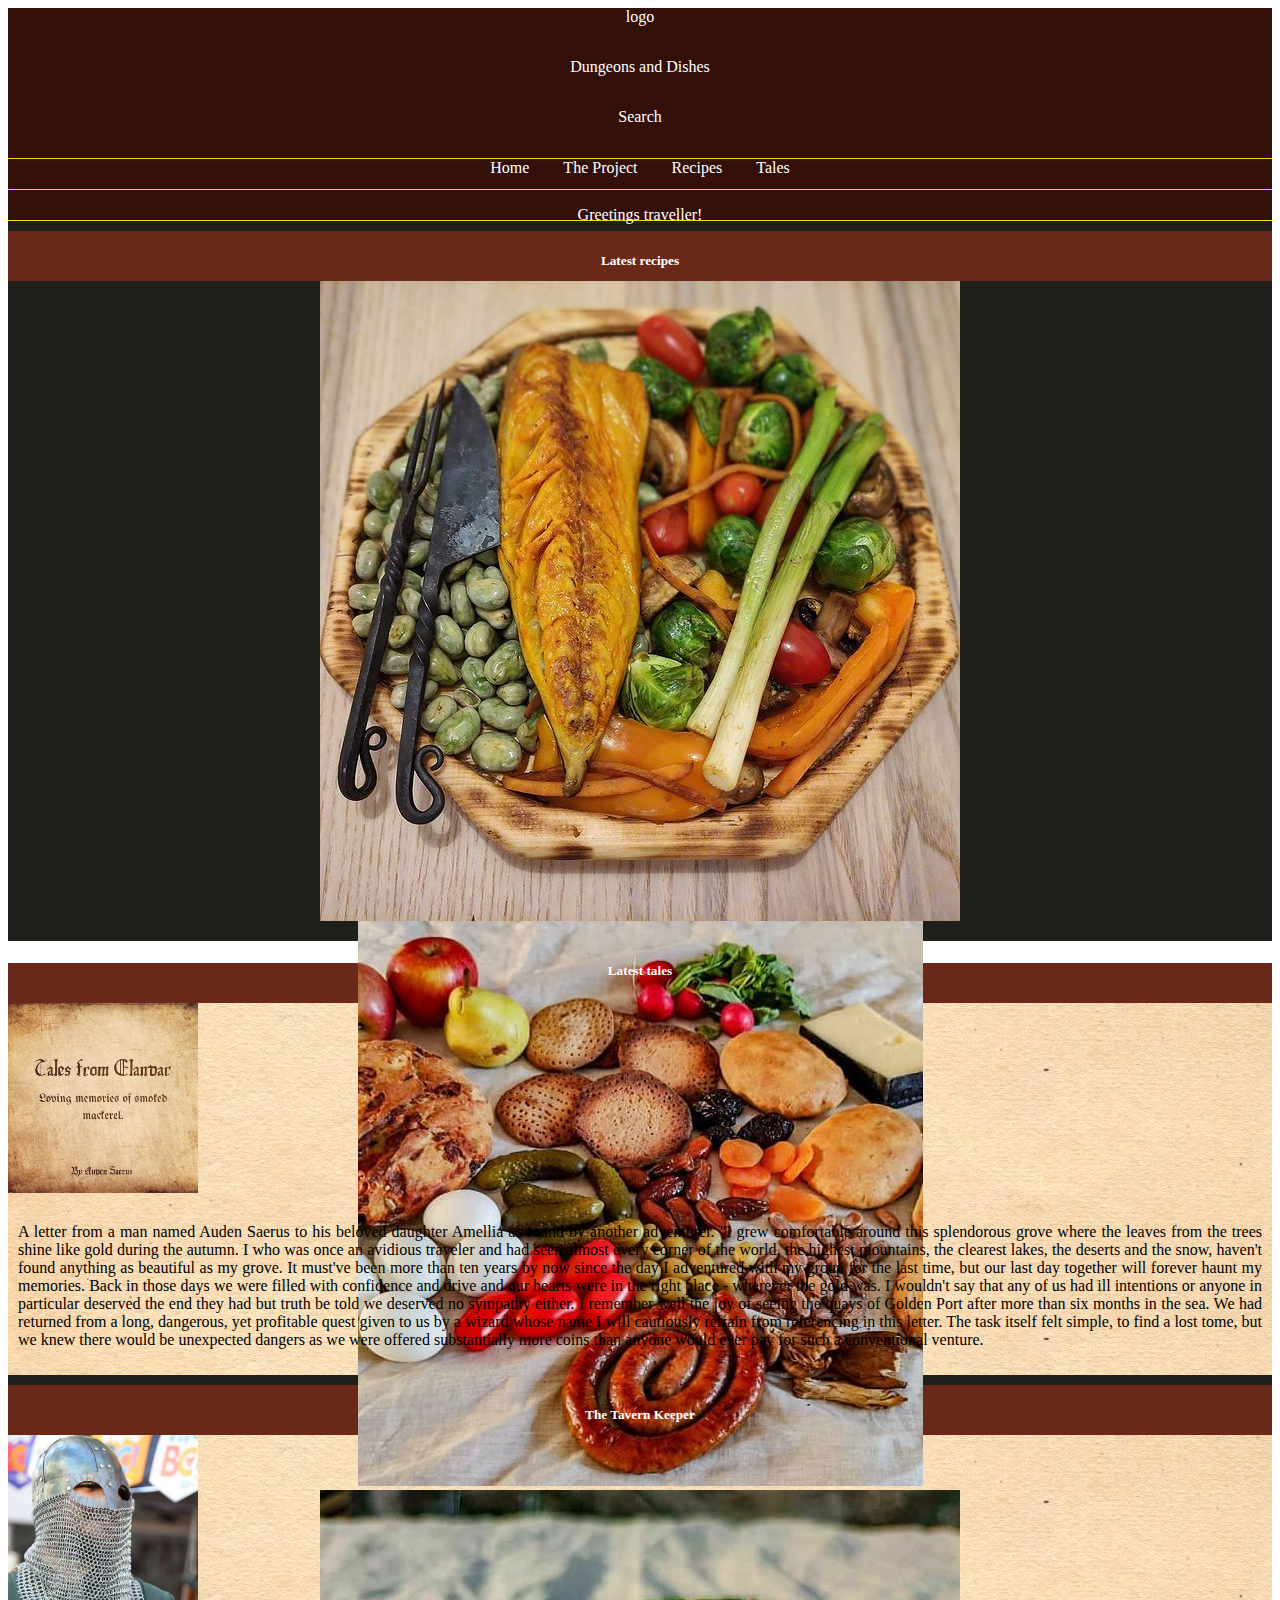
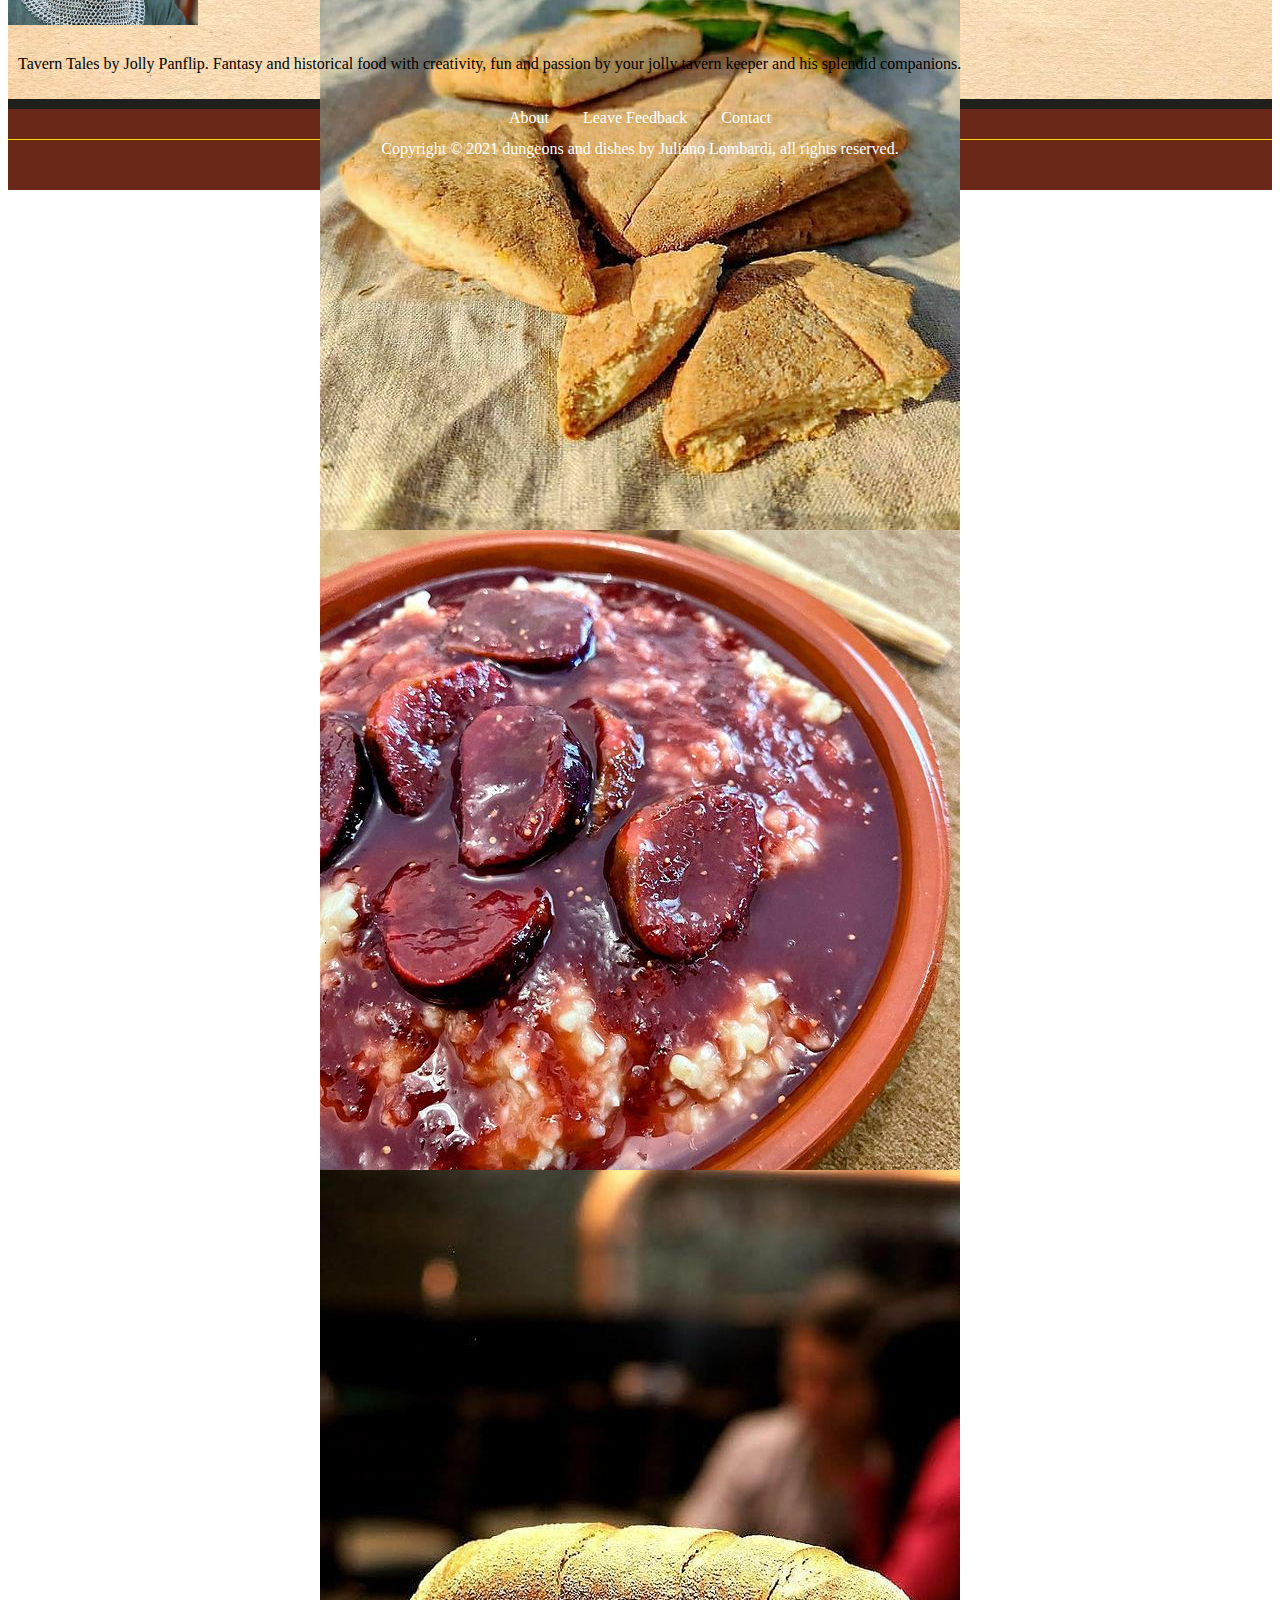
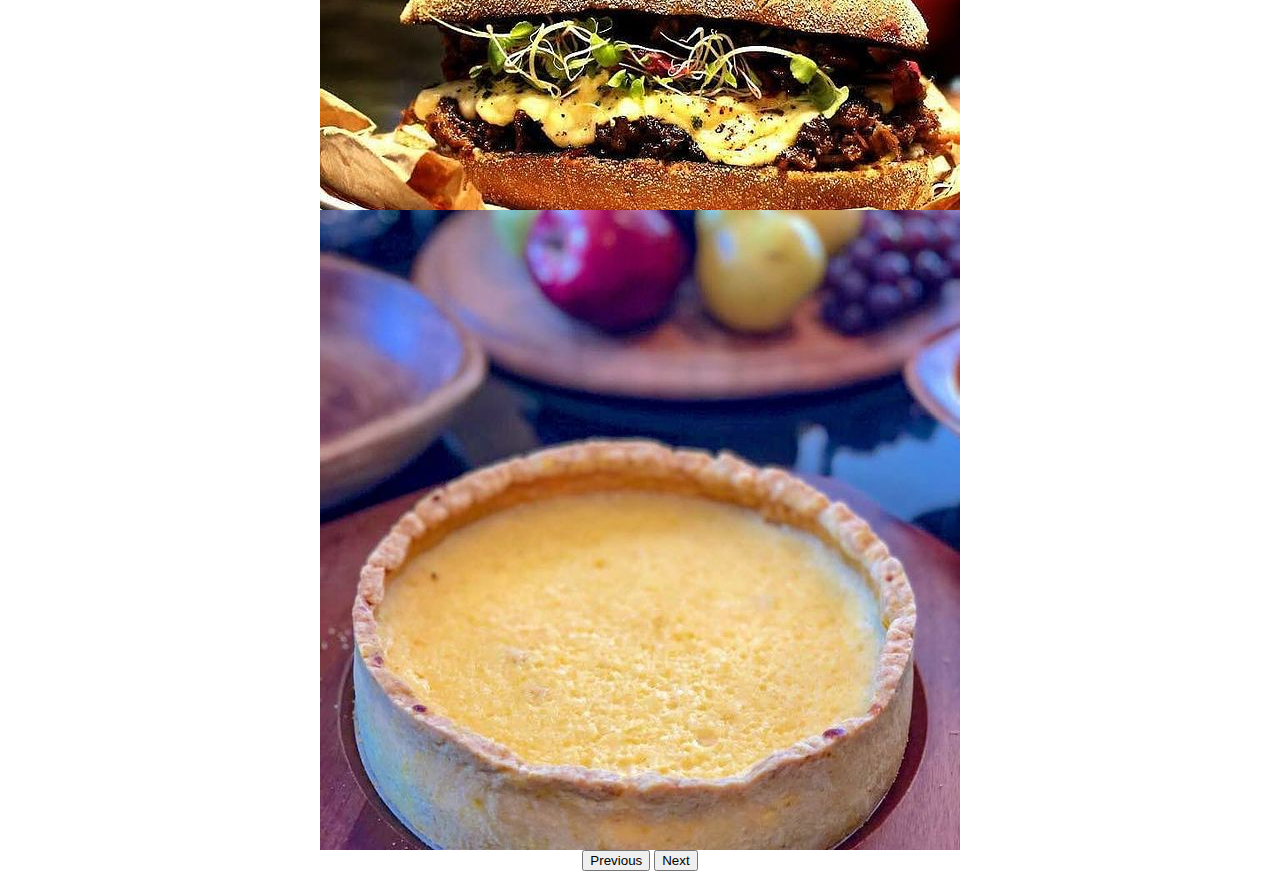
<file: Dungeons_bootstrap/index.html>
<!DOCTYPE html>
<html lang="en">
<head>
    <meta charset="UTF-8">
    <meta http-equiv="X-UA-Compatible" content="IE=edge">
    <meta name="viewport" content="width=device-width, initial-scale=1.0">
    <link href="https://cdn.jsdelivr.net/npm/bootstrap@5.1.1/dist/css/bootstrap.min.css" rel="stylesheet" integrity="sha384-F3w7mX95PdgyTmZZMECAngseQB83DfGTowi0iMjiWaeVhAn4FJkqJByhZMI3AhiU" crossorigin="anonymous">
    <link rel="stylesheet" href="styles.css">
    <title>Dungeons and Dishes</title>
</head>     

<body>

    <div class="container-fluid containernomargin">

        <div class="row rowheader">
            <div class="col-2 headerfirstline">logo</div>
            <div class="col-8 headerfirstline">Dungeons and Dishes</div>
            <div class="col-2 headerfirstline">Search</div>
            <div class="col-md-6 navigationheader text-nowrap">
                    <ul>
                        <li><a href="index.html" target="_self"> home</a></li>
                        <li><a href="project.html" target="_self"> the project</a></li>
                        <li><a href="recipes.html" target="_self"> recipes</a></li>
                        <li><a href="tales.html" target="_self"> tales</a></li>
                    </ul>
            </div>
            <div class="col-md-6 greetingsheader">
                <p class="smallparagraph"> 
                    Greetings traveller!
                </p>
            </div>
        </div>

        <div class="col-md-12 rowtitletop">
            <h5 class="titles">
                Latest recipes
            </h5>
        </div>  

        <div class="row rowpictures">
            <div class="col-md-12 picturecarousel">
                <div id="carouselExampleControls" class="carousel slide" data-bs-ride="carousel">
                    <div class="carousel-inner">
                      <div class="carousel-item active">
                        <img src="mackarel.jpg" class="d-block w-100" alt="a mackarel picture">
                      </div>
                      <div class="carousel-item">
                        <img src="picnic2.jpg" class="d-block w-100" alt="a picnic picture">
                      </div>
                      <div class="carousel-item">
                        <img src="lembas2.jpg" class="d-block w-100" alt="a lembas picture">
                      </div>
                      <div class="carousel-item">
                        <img src="pottage.jpg" class="d-block w-100" alt="a potage picture">
                      </div>
                      <div class="carousel-item">
                        <img src="sandwich.jpg" class="d-block w-100" alt="a sandwich picture">
                      </div>
                      <div class="carousel-item">
                        <img src="pie.jpg" class="d-block w-100" alt="a lemon pie picture">
                      </div>


                    </div>
                    <button class="carousel-control-prev" type="button" data-bs-target="#carouselExampleControls" data-bs-slide="prev">
                      <span class="carousel-control-prev-icon" aria-hidden="true"></span>
                      <span class="visually-hidden">Previous</span>
                    </button>
                    <button class="carousel-control-next" type="button" data-bs-target="#carouselExampleControls" data-bs-slide="next">
                      <span class="carousel-control-next-icon" aria-hidden="true"></span>
                      <span class="visually-hidden">Next</span>
                    </button>
                </div>
            </div>
        </div>

        <div class="row rowtitlemiddle latesttales">
            <div class="col-md-12 rowlatesttales">
                <h5 class="titles">
                    Latest tales
                </h5>
            </div>
        </div>

        <div class="row rowtales">
            <div class="col-xl-2 rowtalepicture">
                <img src="talemackarel.jpg" alt="a tale" class="talepictures">
            </div>
            <div class="col-md-10 rowtaletext">
                <p class="recipesandtales">
                    A letter from a man named Auden Saerus to his beloved daughter Amellia as found by another adventurer.

                    "I grew comfortable around this splendorous grove where the leaves from the trees shine like gold during the autumn. I who was once an avidious traveler and had seen almost every corner of the world, the highest mountains, the clearest lakes, the deserts and the snow, haven't found anything as beautiful as my grove. It must've been more than ten years by now since the day I adventured with my group for the last time, but our last day together will forever haunt my memories. Back in those days we were filled with confidence and drive and our hearts were in the right place - wherever the gold was. I wouldn't say that any of us had ill intentions or anyone in particular deserved the end they had but truth be told we deserved no sympathy either. I remember well the joy of seeing the quays of Golden Port after more than six months in the sea. We had returned from a long, dangerous, yet profitable quest given to us by a wizard whose name I will cautiously refrain from referencing in this letter. The task itself felt simple, to find a lost tome, but we knew there would be unexpected dangers as we were offered substantially more coins than anyone would ever pay for such a conventional venture. 
                </p>
            </div>
        </div>

        <div class="row rowtitlebottom thetavernkeeper">
            <div class="col-md-12 rowthetavernkeeper">
                <h5 class="titles">
                    The Tavern Keeper
                </h5>
            </div>
        </div>

        <div class="row rowkeeper">
            <div class="col-xl-2 rowkeeperpicture">
                <img src="tavernkeeper.jpg" alt="a tale" class="keeperpictures">
            </div>
            <div class="col-md-10 rowtaletext">
                <p class="recipesandtales">
                    Tavern Tales by Jolly Panflip.
                    Fantasy and historical food with creativity, fun and passion by your jolly tavern keeper and his splendid companions.
                </p>
            </div>
        </div>

        <div class="row rowfooter">
            <div class="col-md-12 rowfooterlist">
                <ul>
                    <li><a href="" target="_blank"> about</a></li>
                    <li><a href="" target="_blank"> leave feedback</a></li>
                    <li><a href="" target="_blank"> contact</a></li>
                </ul>
            </div>

            <div class="col-md-12 rowcopyright">
            Copyright © 2021 dungeons and dishes by Juliano Lombardi, all rights reserved.
            </div>
        </div>

    </div>


<script src="https://cdn.jsdelivr.net/npm/bootstrap@5.1.1/dist/js/bootstrap.bundle.min.js" integrity="sha384-/bQdsTh/da6pkI1MST/rWKFNjaCP5gBSY4sEBT38Q/9RBh9AH40zEOg7Hlq2THRZ" crossorigin="anonymous"></script>
</body>
</html>
</file>
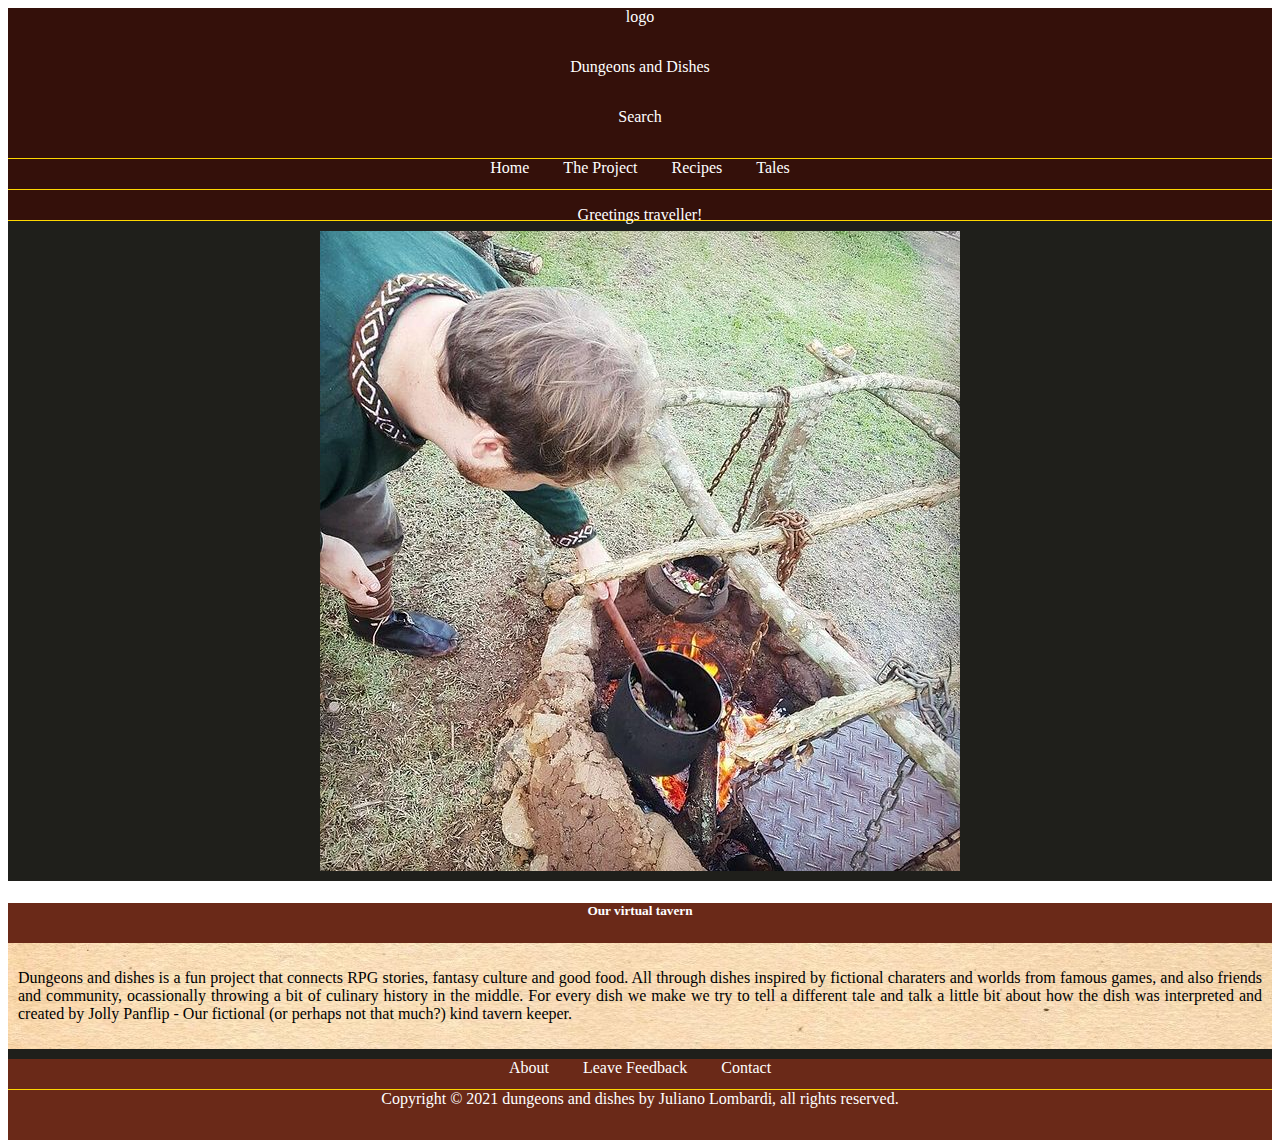
<file: Dungeons_bootstrap/project.html>
<!DOCTYPE html>
<html lang="en">
<head>
    <meta charset="UTF-8">
    <meta http-equiv="X-UA-Compatible" content="IE=edge">
    <meta name="viewport" content="width=device-width, initial-scale=1.0">
    <link href="https://cdn.jsdelivr.net/npm/bootstrap@5.1.1/dist/css/bootstrap.min.css" rel="stylesheet" integrity="sha384-F3w7mX95PdgyTmZZMECAngseQB83DfGTowi0iMjiWaeVhAn4FJkqJByhZMI3AhiU" crossorigin="anonymous">
    <link rel="stylesheet" href="styles.css">
    <title>Dungeons and Dishes</title>
</head>     

<body>

    <div class="container-fluid containernomargin">

        <div class="row rowheader">
            <div class="col-2 headerfirstline">logo</div>
            <div class="col-8 headerfirstline">Dungeons and Dishes</div>
            <div class="col-2 headerfirstline">Search</div>
            <div class="col-md-6 navigationheader text-nowrap">
                    <ul>
                        <li><a href="index.html" target="_self"> home</a></li>
                        <li><a href="project.html" target="_self"> the project</a></li>
                        <li><a href="recipes.html" target="_self"> recipes</a></li>
                        <li><a href="tales.html" target="_self"> tales</a></li>
                    </ul>
            </div>
            <div class="col-md-6 greetingsheader">
                <p class="smallparagraph"> 
                    Greetings traveller!
                </p>
            </div>
        </div>

        <div class="row rowpictures">
            <div class="col-md-12">
                <div class="recipesimages">
                    <img src="project.jpg" class="d-block w-100" alt="a man cooking">
                </div>
            
                </div>
            </div>
        </div>

        <div class="col-md-12 rowtitlemiddle">
            <h5>
                Our virtual tavern
            </h5>
        </div>

        <div class="row rowtales">
            <div class="col-md-6 rowtaletext">
                <p class="recipesandtales">
                    Dungeons and dishes is a fun project that connects RPG stories, fantasy culture and good food. All through dishes inspired by fictional charaters and worlds from famous games, 
                    and also friends and community, ocassionally throwing a bit of culinary history in the middle. For every dish we make we try to tell a different tale and talk a little bit about
                    how the dish was interpreted and created by Jolly Panflip - Our fictional (or perhaps not that much?) kind tavern keeper.
                </p>
            </div>

        </div>

        <div class="row rowfooter">
            <div class="col-md-12 rowfooterlist">
                <ul>
                    <li><a href="" target="_blank"> about</a></li>
                    <li><a href="" target="_blank"> leave feedback</a></li>
                    <li><a href="" target="_blank"> contact</a></li>
                </ul>
            </div>

            <div class="col-md-12 rowcopyright">
            Copyright © 2021 dungeons and dishes by Juliano Lombardi, all rights reserved.
            </div>
        </div>

    </div>


<script src="https://cdn.jsdelivr.net/npm/bootstrap@5.1.1/dist/js/bootstrap.bundle.min.js" integrity="sha384-/bQdsTh/da6pkI1MST/rWKFNjaCP5gBSY4sEBT38Q/9RBh9AH40zEOg7Hlq2THRZ" crossorigin="anonymous"></script>
</body>
</html>
</file>
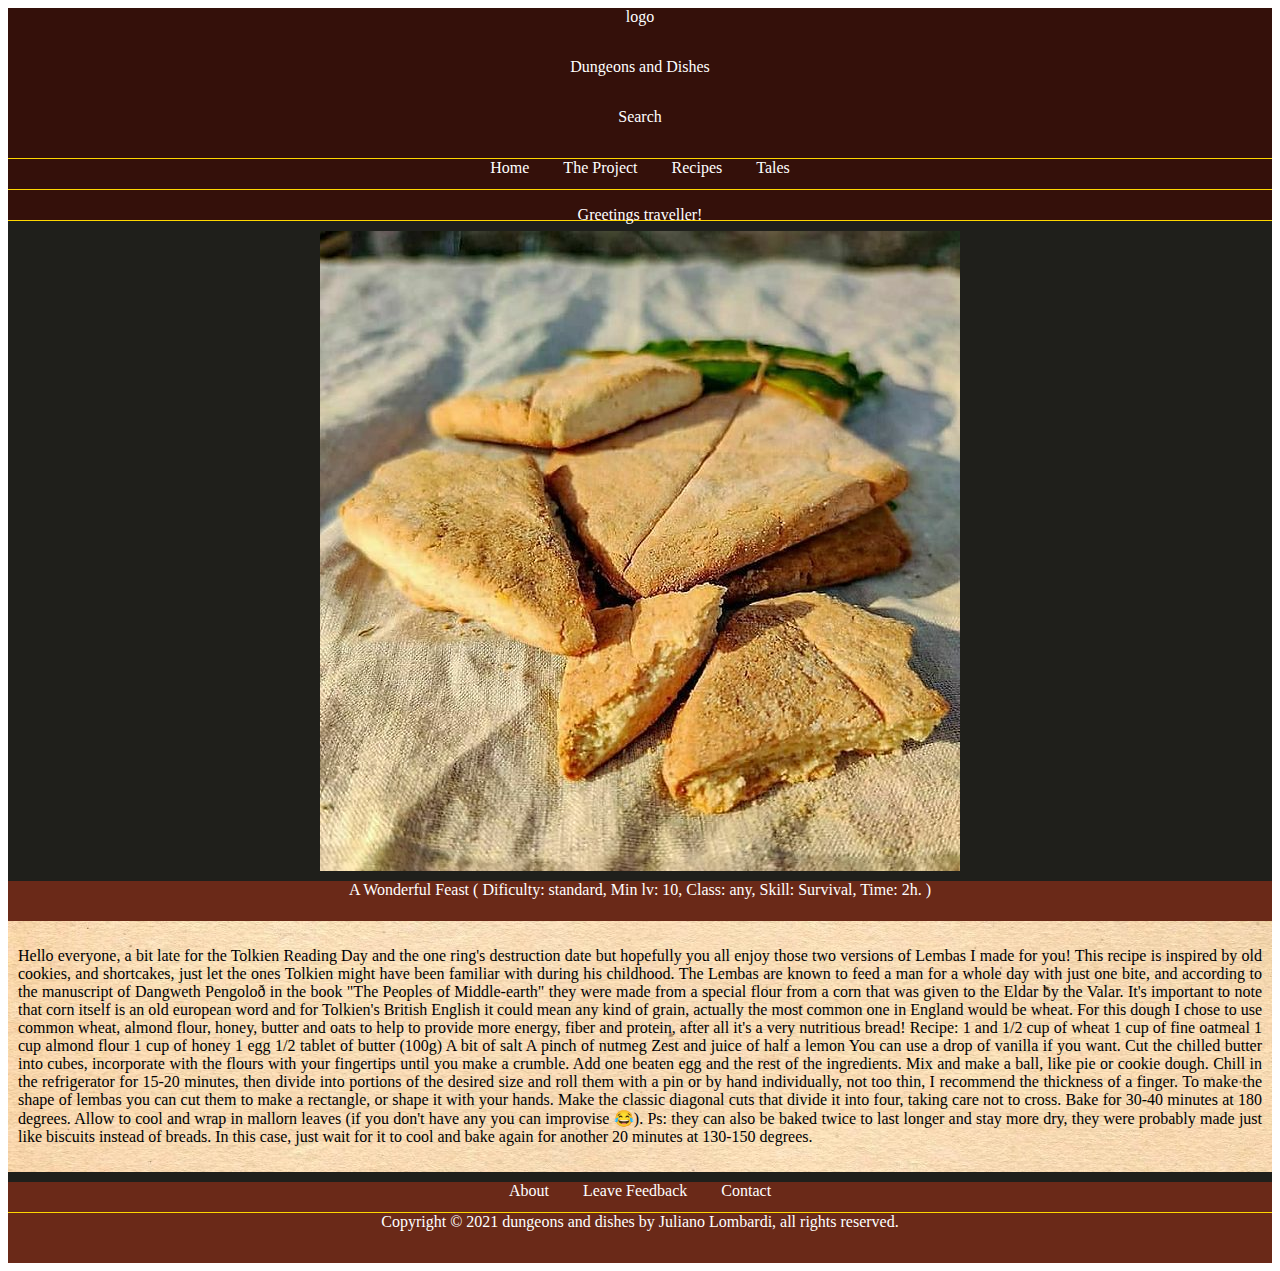
<file: Dungeons_bootstrap/recipes.html>
<!DOCTYPE html>
<html lang="en">
<head>
    <meta charset="UTF-8">
    <meta http-equiv="X-UA-Compatible" content="IE=edge">
    <meta name="viewport" content="width=device-width, initial-scale=1.0">
    <link href="https://cdn.jsdelivr.net/npm/bootstrap@5.1.1/dist/css/bootstrap.min.css" rel="stylesheet" integrity="sha384-F3w7mX95PdgyTmZZMECAngseQB83DfGTowi0iMjiWaeVhAn4FJkqJByhZMI3AhiU" crossorigin="anonymous">
    <link rel="stylesheet" href="styles.css">
    <title>Dungeons and Dishes</title>
</head>     

<body>

    <div class="container-fluid containernomargin">

        <div class="row rowheader">
            <div class="col-2 headerfirstline">logo</div>
            <div class="col-8 headerfirstline">Dungeons and Dishes</div>
            <div class="col-2 headerfirstline">Search</div>
            <div class="col-md-6 navigationheader text-nowrap">
                    <ul>
                        <li><a href="index.html" target="_self"> home</a></li>
                        <li><a href="project.html" target="_self"> the project</a></li>
                        <li><a href="recipes.html" target="_self"> recipes</a></li>
                        <li><a href="tales.html" target="_self"> tales</a></li>
                    </ul>
            </div>
            <div class="col-md-6 greetingsheader">
                <p class="smallparagraph"> 
                    Greetings traveller!
                </p>
            </div>
        </div>

        <div class="row rowpictures">
            <div class="col-md-12">
                <div class="recipesimages">
                    <img src="lembas2.jpg" class="d-block w-100" alt="a nice lembas">
                </div>
            
                </div>
            </div>
        </div>

        <div class="col-md-12 rowtitlemiddle">
            A Wonderful Feast ( Dificulty: standard, Min lv: 10, Class: any, Skill: Survival, Time: 2h. )
        </div>

        <div class="row rowtales">
            <div class="col-md-6 rowtaletext">
                <p class="recipesandtales">
                    Hello everyone, a bit late for the Tolkien Reading Day and the one ring's destruction date but hopefully you all enjoy those two versions of Lembas I made for you!

                    This recipe is inspired by old cookies, and shortcakes, just let the ones Tolkien might have been familiar with during his childhood. The Lembas are known to feed a man for a whole day with just one bite, and according to the manuscript of Dangweth Pengoloð in the book "The Peoples of Middle-earth" they were made from a special flour from a corn that was given to the Eldar by the Valar. It's important to note that corn itself is an old european word and for Tolkien's British English it could mean any kind of grain, actually the most common one in England would be wheat.

                    For this dough I chose to use common wheat, almond flour, honey, butter and oats to help to provide more energy, fiber and protein, after all it's a very nutritious bread!

                    Recipe:

                    1 and 1/2 cup of wheat
                    1 cup of fine oatmeal
                    1 cup almond flour
                    1 cup of honey
                    1 egg
                    1/2 tablet of butter (100g)
                    A bit of salt
                    A pinch of nutmeg
                    Zest and juice of half a lemon
                    You can use a drop of vanilla if you want.

                    Cut the chilled butter into cubes, incorporate with the flours with your fingertips until you make a crumble. Add one beaten egg and the rest of the ingredients. Mix and make a ball, like pie or cookie dough. Chill in the refrigerator for 15-20 minutes, then divide into portions of the desired size and roll them with a pin or by hand individually, not too thin, I recommend the thickness of a finger. To make the shape of lembas you can cut them to make a rectangle, or shape it with your hands. Make the classic diagonal cuts that divide it into four, taking care not to cross. Bake for 30-40 minutes at 180 degrees. Allow to cool and wrap in mallorn leaves (if you don't have any you can improvise 😂).

                    Ps: they can also be baked twice to last longer and stay more dry, they were probably made just like biscuits instead of breads. In this case, just wait for it to cool and bake again for another 20 minutes at 130-150 degrees.

                </p>
            </div>

        </div>

        <div class="row rowfooter">
            <div class="col-md-12 rowfooterlist">
                <ul>
                    <li><a href="" target="_blank"> about</a></li>
                    <li><a href="" target="_blank"> leave feedback</a></li>
                    <li><a href="" target="_blank"> contact</a></li>
                </ul>
            </div>

            <div class="col-md-12 rowcopyright">
            Copyright © 2021 dungeons and dishes by Juliano Lombardi, all rights reserved.
            </div>
        </div>

    </div>


<script src="https://cdn.jsdelivr.net/npm/bootstrap@5.1.1/dist/js/bootstrap.bundle.min.js" integrity="sha384-/bQdsTh/da6pkI1MST/rWKFNjaCP5gBSY4sEBT38Q/9RBh9AH40zEOg7Hlq2THRZ" crossorigin="anonymous"></script>
</body>
</html>
</file>
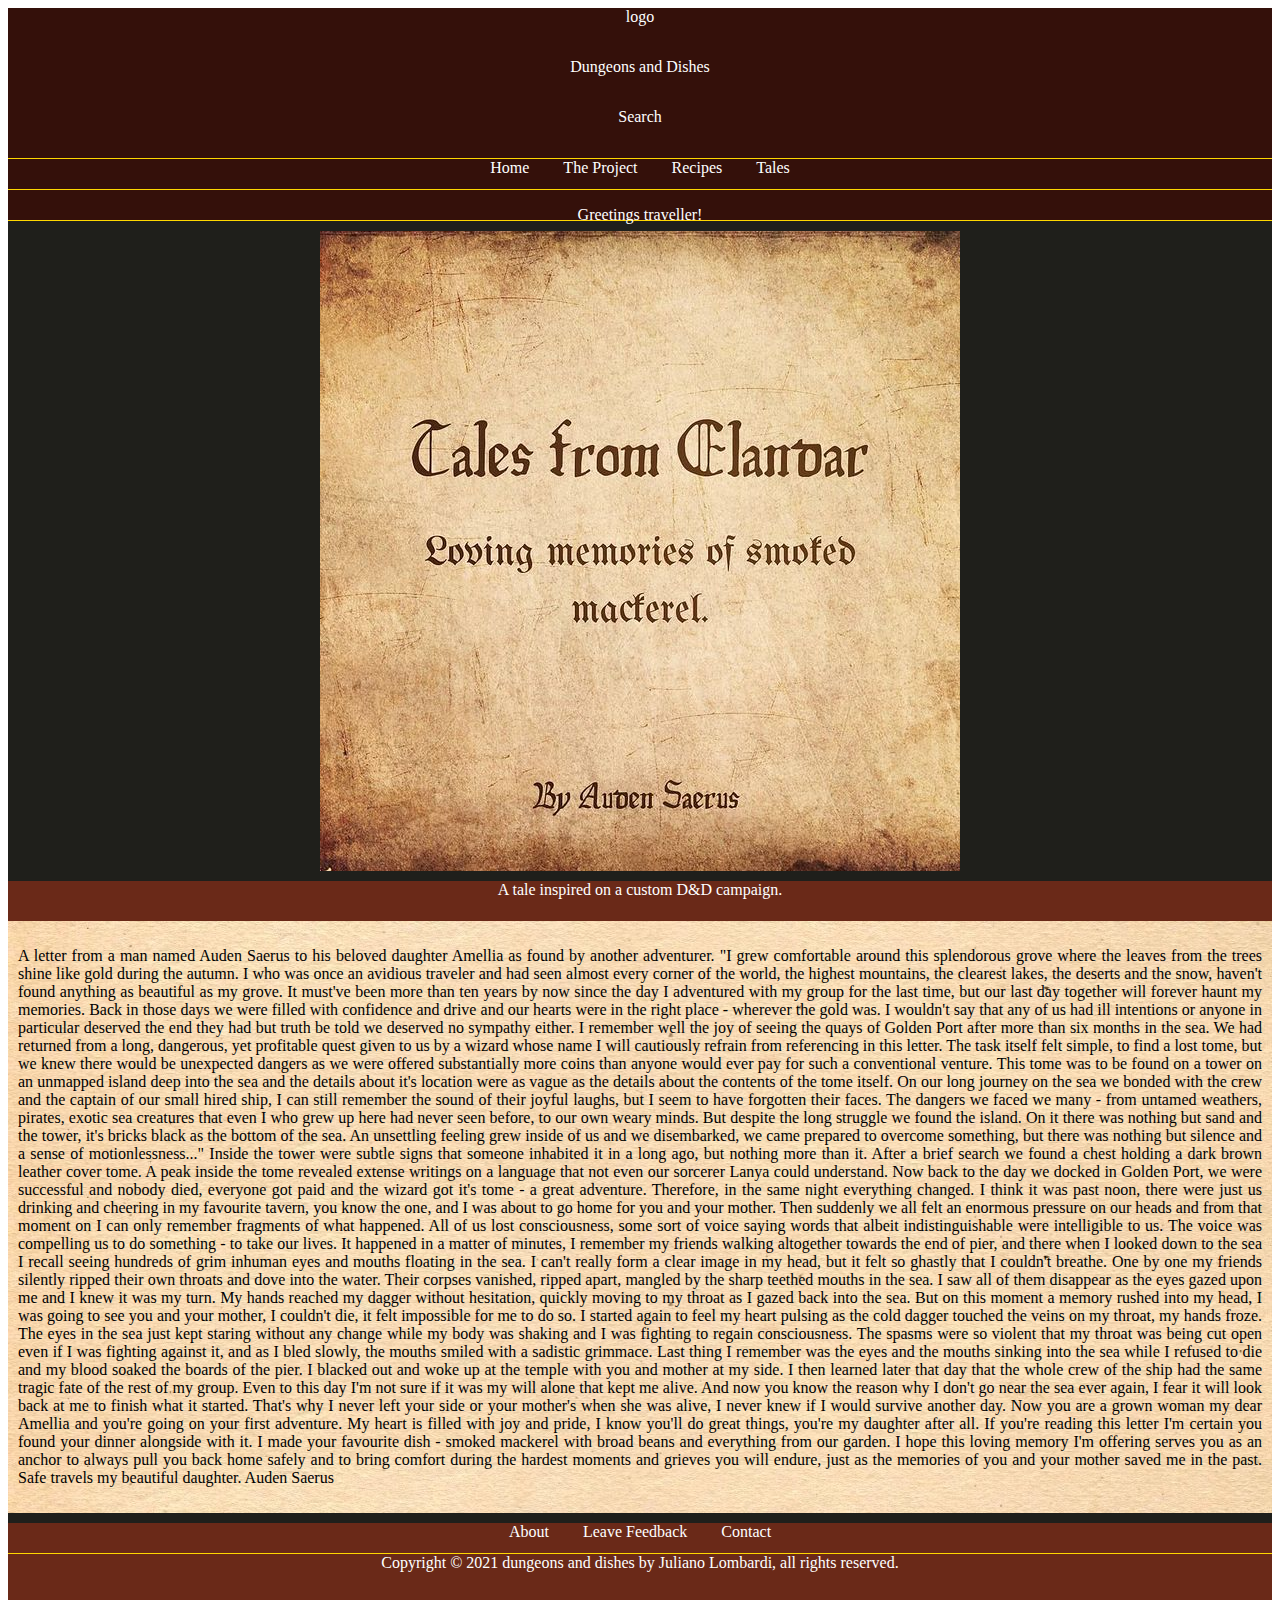
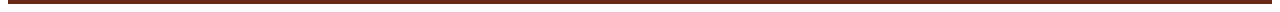
<file: Dungeons_bootstrap/tales.html>
<!DOCTYPE html>
<html lang="en">
<head>
    <meta charset="UTF-8">
    <meta http-equiv="X-UA-Compatible" content="IE=edge">
    <meta name="viewport" content="width=device-width, initial-scale=1.0">
    <link href="https://cdn.jsdelivr.net/npm/bootstrap@5.1.1/dist/css/bootstrap.min.css" rel="stylesheet" integrity="sha384-F3w7mX95PdgyTmZZMECAngseQB83DfGTowi0iMjiWaeVhAn4FJkqJByhZMI3AhiU" crossorigin="anonymous">
    <link rel="stylesheet" href="styles.css">
    <title>Dungeons and Dishes</title>
</head>     

<body>

    <div class="container-fluid containernomargin">

        <div class="row rowheader">
            <div class="col-2 headerfirstline">logo</div>
            <div class="col-8 headerfirstline">Dungeons and Dishes</div>
            <div class="col-2 headerfirstline">Search</div>
            <div class="col-md-6 navigationheader text-nowrap">
                    <ul>
                        <li><a href="index.html" target="_self"> home</a></li>
                        <li><a href="project.html" target="_self"> the project</a></li>
                        <li><a href="recipes.html" target="_self"> recipes</a></li>
                        <li><a href="tales.html" target="_self"> tales</a></li>
                    </ul>
            </div>
            <div class="col-md-6 greetingsheader">
                <p class="smallparagraph"> 
                    Greetings traveller!
                </p>
            </div>
        </div>

        <div class="row rowpictures">
            <div class="col-md-12">
                <div class="recipesimages">
                    <img src="talemackarel.jpg" class="d-block w-100" alt="a nice tale">
                </div>
            
                </div>
            </div>
        </div>

        <div class="col-md-12 rowtitlemiddle">
            A tale inspired on a custom D&D campaign.
        </div>

        <div class="row rowtales">
            <div class="col-md-12 rowtaletext">
                <p class="recipesandtales">
                A letter from a man named Auden Saerus to his beloved daughter Amellia as found by another adventurer.
                "I grew comfortable around this splendorous grove where the leaves from the trees shine like gold during the autumn. I who was once an avidious traveler and had seen almost every corner of the world, the highest mountains, the clearest lakes, the deserts and the snow, haven't found anything as beautiful as my grove. It must've been more than ten years by now since the day I adventured with my group for the last time, but our last day together will forever haunt my memories. Back in those days we were filled with confidence and drive and our hearts were in the right place - wherever the gold was. I wouldn't say that any of us had ill intentions or anyone in particular deserved the end they had but truth be told we deserved no sympathy either. I remember well the joy of seeing the quays of Golden Port after more than six months in the sea. We had returned from a long, dangerous, yet profitable quest given to us by a wizard whose name I will cautiously refrain from referencing in this letter. The task itself felt simple, to find a lost tome, but we knew there would be unexpected dangers as we were offered substantially more coins than anyone would ever pay for such a conventional venture. This tome was to be found on a tower on an unmapped island deep into the sea and the details about it's location were as vague as the details about the contents of the tome itself. On our long journey on the sea we bonded with the crew and the captain of our small hired ship, I can still remember the sound of their joyful laughs, but I seem to have forgotten their faces. The dangers we faced we many - from untamed weathers, pirates, exotic sea creatures that even I who grew up here had never seen before, to our own weary minds. But despite the long struggle we found the island. On it there was nothing but sand and the tower, it's bricks black as the bottom of the sea. An unsettling feeling grew inside of us and we disembarked, we came prepared to overcome something, but there was nothing but silence and a sense of motionlessness..."
                Inside the tower were subtle signs that someone inhabited it in a long ago, but nothing more than it. After a brief search we found a chest holding a dark brown leather cover tome. A peak inside the tome revealed extense writings on a language that not even our sorcerer Lanya could understand. Now back to the day we docked in Golden Port, we were successful and nobody died, everyone got paid and the wizard got it's tome - a great adventure. Therefore, in the same night everything changed. I think it was past noon, there were just us drinking and cheering in my favourite tavern, you know the one, and I was about to go home for you and your mother. Then suddenly we all felt an enormous pressure on our heads and from that moment on I can only remember fragments of what happened. All of us lost consciousness, some sort of voice saying words that albeit indistinguishable were intelligible to us. The voice was compelling us to do something - to take our lives. It happened in a matter of minutes, I remember my friends walking altogether towards the end of pier, and there when I looked down to the sea I recall seeing hundreds of grim inhuman eyes and mouths floating in the sea. I can't really form a clear image in my head, but it felt so ghastly that I couldn't breathe. One by one my friends silently ripped their own throats and dove into the water. Their corpses vanished, ripped apart,
                mangled by the sharp teethed mouths in the sea. I saw all of them disappear as the eyes gazed upon me and I knew it was my turn. My hands reached my dagger without hesitation, quickly moving to my throat as I gazed back into the sea. But on this moment a memory rushed into my head, I was going to see you and your mother, I couldn't die, it felt impossible for me to do so. I started again to feel my heart pulsing as the cold dagger touched the veins on my throat, my hands froze. The eyes in the sea just kept staring without any change while my body was shaking and I was fighting to regain consciousness. The spasms were so violent that my throat was being cut open even if I was fighting against it, and as I bled slowly, the mouths smiled with a sadistic grimmace. Last thing I remember was the eyes and the mouths sinking into the sea while I refused to die and my blood soaked the boards of the pier. I blacked out and woke up at the temple with you and mother at my side. I then learned later that day that the whole crew of the ship had the same tragic fate of the rest of my group. Even to this day I'm not sure if it was my will alone that kept me alive. And now you know the reason why I don't go near the sea ever again, I fear it will look back at me to finish what it started. That's why I never left your side or your mother's when she was alive, I never knew if I would survive another day. Now you are a grown woman my dear Amellia and you're going on your first adventure. My heart is filled with joy and pride, I know you'll do great things, you're my daughter after all. If you're reading this letter I'm certain you found your dinner alongside with it. I made your favourite dish - smoked mackerel with broad beans and everything from our garden. I hope this loving memory I'm offering serves you as an anchor to always pull you back home safely and to bring comfort during the hardest moments and grieves you will endure, just as the memories of you and your mother saved me in the past.
                Safe travels my beautiful daughter. 
                Auden Saerus
                </p>
            </div>

        </div>

        <div class="row rowfooter">
            <div class="col-md-12 rowfooterlist">
                <ul>
                    <li><a href="" target="_blank"> about</a></li>
                    <li><a href="" target="_blank"> leave feedback</a></li>
                    <li><a href="" target="_blank"> contact</a></li>
                </ul>
            </div>

            <div class="col-md-12 rowcopyright">
            Copyright © 2021 dungeons and dishes by Juliano Lombardi, all rights reserved.
            </div>
        </div>

    </div>


<script src="https://cdn.jsdelivr.net/npm/bootstrap@5.1.1/dist/js/bootstrap.bundle.min.js" integrity="sha384-/bQdsTh/da6pkI1MST/rWKFNjaCP5gBSY4sEBT38Q/9RBh9AH40zEOg7Hlq2THRZ" crossorigin="anonymous"></script>
</body>
</html>
</file>
<file: Dungeons_bootstrap/styles.css>
.containernomargin
{
    padding: 0px;
    margin: 0px;
}

.rowheader
{
    background-color: #34100A;
    color: white;
    text-align: center;
    margin: 0px;
    border-bottom: 1px solid gold;
}

.headerfirstline
{
    height: 50px;
}

.navigationheader
{
    height: 30px;
    text-align: center;
    border-top: 1px solid gold;
}

.navigationheader a, .rowfooterlist a
{
    color: inherit;
    text-decoration: none;
}

.navigationheader ul, .rowfooterlist ul
{
    margin: 0px;
    padding-left: 30px;
}

.navigationheader ul li, .rowfooterlist ul li
{
    text-transform: capitalize;
    display: inline;
    padding-right: 30px;
}

.greetingsheader
{
    height: 30px;
    text-align: center;
    border-top: 1px solid gold;
}

.rowtitletop
{
    height: 50px;
    margin: 0px;
    text-align: center;
    color: white;
    padding: 0px;
    border-top: 10px solid #1F1F1B;
    background-color: #6A2918;
}

.rowtitlemiddle
{
    height: 40px;
    margin: 0px;
    text-align: center;
    color: white;
    padding: 0px;
    background-color: #6A2918;
}

.rowtitlebottom
{
    height: 50px;
    margin: 0px;
    text-align: center;
    color: white;
    padding: 0px;
    border-top: 10px solid #1F1F1B;
    background-color: #6A2918;
}

.rowpictures
{
    margin: 0px;
    padding: 0px;
    height: 660px;
    text-align: center;
    background-color: #1F1F1B;
}

.picturecarousel
{
    height: 640px;
    max-width: 690px;
    padding: 0px;
    margin:auto;
    text-align: center;
}

.carousel-item
{
    max-height: 640px;
    min-width: 640px;
}

.rowtales, .rowkeeper
{
    margin: 0px;
    background-image: url("background.jpeg");

}

.rowtaletext, .rowkeepertext
{
    height: auto;
    margin: auto;
    padding: 10px;
    text-align: justify;
}

.rowtalepicture .rowkeeperpicture
{
    height: auto;
    margin: auto;
    padding: 0px;
    text-align: center;
}

.talepictures, .keeperpictures
{
    height: 190px;
}

.alltales
{
    height: 40px;
    margin: 0px;
    text-align: center;
    color: white;
    padding: 0px;
    border-bottom: 1 px solid #1F1F1B;
    background-color: #6A2918;
}

.rowfooterlist
{
    height: 30px;
}

.rowcopyright
{
    height: 50px;   
    border-top: 1px solid gold;
}

.rowfooter
{
    background-color: #6A2918;
    margin: 0px;
    color: white;
    text-align: center;
    border-top: 10px solid #1F1F1B;
}

.recipesimages
{
    max-width: 640px;
    max-height: 640px;
    min-width: 640px;
    margin: auto;
    text-align: center;
    border-top: 10px solid #1F1F1B;;
}
</file>
